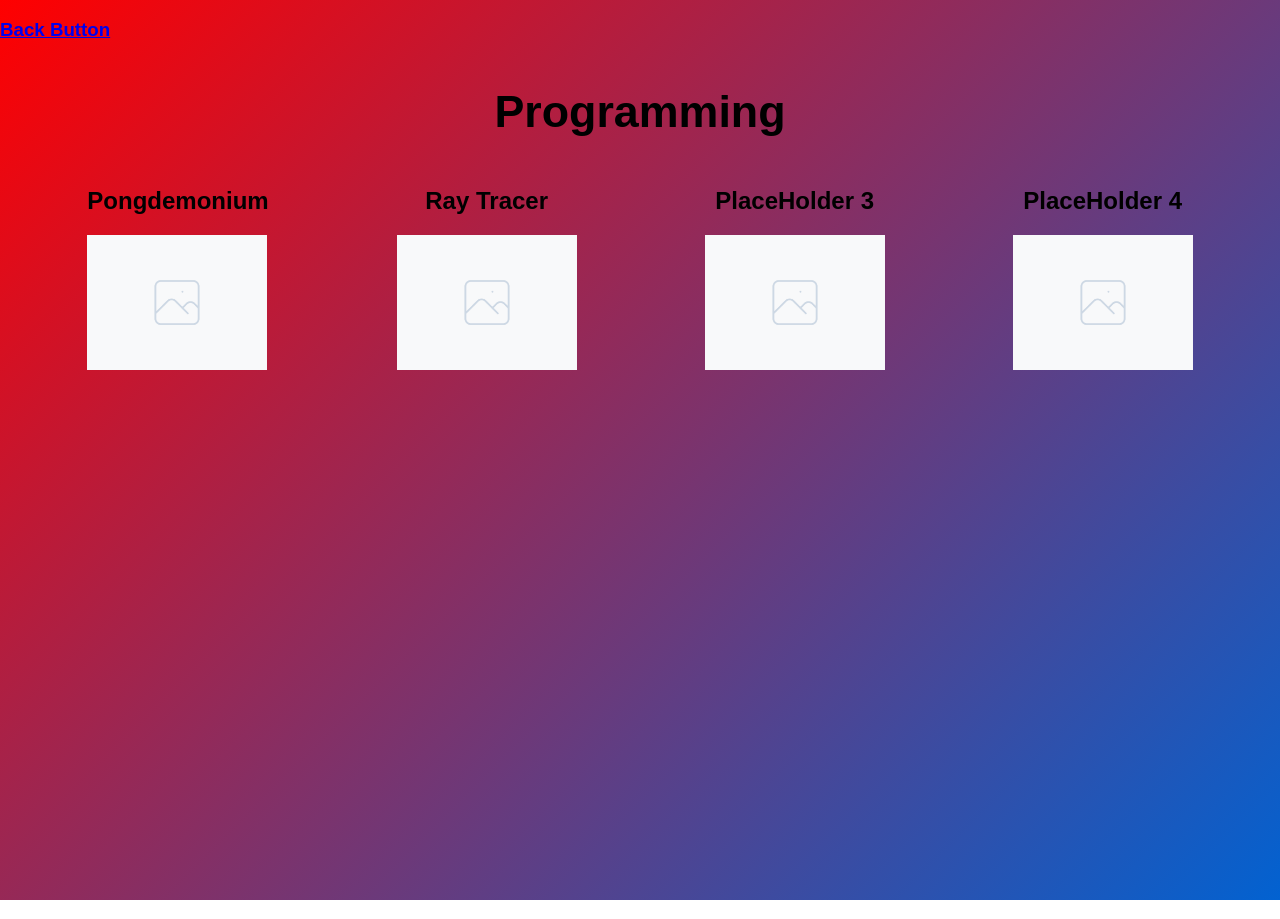
<file: Pages/Programming/index.html>
<!DOCTYPE html>
<html lang="en">
<head>
    <meta charset="UTF-8">
    <meta name="viewport" content="width=device-width, initial-scale=1.0">
    <title>Programming</title>
    <link href="style.css" rel="stylesheet">
	<script src="scripts.js" type="module"></script>
</head>
<body>
    <div class="pageBackground"></div>
    <h3><a href="../../index.html">Back Button</a></h3>
    <h1 class="title">Programming</h1>
    <div class="row">
        <div class="column">
            <h2>Pongdemonium</h2>
            <img src="Pongdemonium/Pongdemonium Thumbnail.png" alt="Pongdemonium Thumbnail" onclick="
            expand(
                this,
                'Pongdemonium/PongPortfolioWebReady.mp4',
                'Lorem ipsum dolor sit amet, consectetur adipiscing elit, sed do eiusmod tempor incididunt ut labore et dolore magna aliqua. Ut enim ad minim veniam, quis nostrud exercitation ullamco laboris nisi ut aliquip ex ea commodo consequat. Duis aute irure dolor in reprehenderit in voluptate velit esse cillum dolore eu fugiat nulla pariatur. Excepteur sint occaecat cupidatat non proident, sunt in culpa qui officia deserunt mollit anim id est laborum.',
                'https://github.com/Matthew-12de4/Pongdemonium'
                )">
        </div>
        <div class="column">
            <h2>Ray Tracer</h2>
            <img src="Ray-Tracer/RayTracerThumbnail.png" alt="Ray Tracer Thumbnail" onclick="
            expand(
                this,
                'Ray-Tracer/RayTracerVideo.mp4',
                'Lorem ipsum dolor sit amet, consectetur adipiscing elit, sed do eiusmod tempor incididunt ut labore et dolore magna aliqua. Ut enim ad minim veniam, quis nostrud exercitation ullamco laboris nisi ut aliquip ex ea commodo consequat. Duis aute irure dolor in reprehenderit in voluptate velit esse cillum dolore eu fugiat nulla pariatur. Excepteur sint occaecat cupidatat non proident, sunt in culpa qui officia deserunt mollit anim id est laborum.',
                'https://github.com/Matthew-12de4'
                )">
        </div>
        <div class="column">
            <h2>PlaceHolder 3</h2>
            <img src="Ray-Tracer/RayTracerThumbnail.png" alt="Ray Tracer Thumbnail" onclick="
            expand(
                this,
                'Ray-Tracer/RayTracerVideo.mp4',
                'Lorem ipsum dolor sit amet, consectetur adipiscing elit, sed do eiusmod tempor incididunt ut labore et dolore magna aliqua. Ut enim ad minim veniam, quis nostrud exercitation ullamco laboris nisi ut aliquip ex ea commodo consequat. Duis aute irure dolor in reprehenderit in voluptate velit esse cillum dolore eu fugiat nulla pariatur. Excepteur sint occaecat cupidatat non proident, sunt in culpa qui officia deserunt mollit anim id est laborum.',
                'https://github.com/Matthew-12de4'
                )">
        </div>
        <div class="column">
            <h2>PlaceHolder 4</h2>
            <img src="Ray-Tracer/RayTracerThumbnail.png" alt="Ray Tracer Thumbnail" onclick="
            expand(
                this,
                'Ray-Tracer/RayTracerVideo.mp4',
                'Lorem ipsum dolor sit amet, consectetur adipiscing elit, sed do eiusmod tempor incididunt ut labore et dolore magna aliqua. Ut enim ad minim veniam, quis nostrud exercitation ullamco laboris nisi ut aliquip ex ea commodo consequat. Duis aute irure dolor in reprehenderit in voluptate velit esse cillum dolore eu fugiat nulla pariatur. Excepteur sint occaecat cupidatat non proident, sunt in culpa qui officia deserunt mollit anim id est laborum.',
                'https://github.com/Matthew-12de4'
                )">
        </div>
    </div>
    <div class="container">
        <span onclick="collapse(this)" class="closebtn">&times;</span>
        <video controls muted class="expandedMedia" width="640" height="360" src="Pongdemonium/PongPortfolioWebReady.mp4">
            Your Browser Does Not Support Videos
            </video>
        <p class="desc">This is my game Pongdemonium</p>
        <p style="text-align: left;"><a class="gitLink" href="#" target="_blank">GitHub</a></p>
    </div>
</body>
</html>
</file>
<file: Pages/Programming/style.css>
@media only screen and (min-width: 801px){
    html, body {
        height: 100%;
        margin: 0;
        padding: 0;
    }
    body{
        font-family: Arial, Helvetica, sans-serif;
    }
    .pageBackground{
        position: fixed;
        top: 0;
        left: 0;
        width: 100vw;
        height: 100vh;
        background: linear-gradient(135deg, #ff0000, #0262d1);
        z-index: -1;
    }

    .title{
        font-size: 3.5vw;
        text-align: center;
        margin-top: 5vh;
    }
    
    .column{
        float:left;
        padding: 0px 5% 0px 5%;
    }
    .column h2{
        text-align: center;
    }
    .column img {
        opacity: 1;
        cursor: pointer;
        width: 20vh;
    }
    .column img:hover { /*make it on hover change to an in game screen shot from its title card*/ 
        opacity: 0.9;
    }
    
    .row{
        display: flex;
        justify-content: center;
        align-items: center;
    }
    .row:after {
        content: "";
        display: table;
        clear: both;
    }
    
    .container {
        display: none;
        background: #00000049;
        width:min-content;
        height:fit-content;
        padding: 7.5px 10px 1px 10px;
        transform: translateY(2vw);
        text-align: center;
    }
    
    .desc{
        color: #ffffff;
        text-align: left;
    }
    .gitLink{
        color: #717171;
        text-align: left;
    }
    
    .closebtn {
        position: absolute;
        top: 10px;
        right: 15px;
        color: white;
        font-size: 35px;
        cursor: pointer;
    }
}

@media only screen and (max-width: 800px) {
   body 
   {
        background: linear-gradient(135deg, #ff0000, #0262d1);
        font-family: Arial, Helvetica, sans-serif;
        min-height: 120vh;
   }
   .title{
        font-size: 40px;
        text-align: center;
        margin-top: 5vh;
    }
    
    .column{
        padding: 0px 5% 0px 5%;
    }
    .column h2{
        font-size: 30px;
        text-align: center;
    }
    .column img {
        align-self: center ;
        opacity: 1;
        cursor: pointer;
        width: 43vh;
    }
    .column img:hover { /*make it on hover change to an in game screen shot from its title card*/ 
        opacity: 0.9;
    }
    
    .row{
        display: flex;
        justify-content: center;
        align-items: center;
        flex-direction: column;

    }
    .row:after {
        content: "";
        display: table;
        clear: both;
    }
    
    .container {
        display: none;
        background: #00000049;
        width:min-content;
        height:fit-content;
        padding: 7.5px 10px 1px 10px;
        transform: translateY(2vw);
        text-align: center;
        margin-left: auto;
        margin-right: auto;
    }
    
    .desc{
        color: #ffffff;
        text-align: left;
    }
    .gitLink{
        color: #717171;
        text-align: left;
    }
    
    .closebtn {
        position: absolute;
        top: 10px;
        right: 15px;
        color: white;
        font-size: 35px;
        cursor: pointer;
    }
}
</file>
